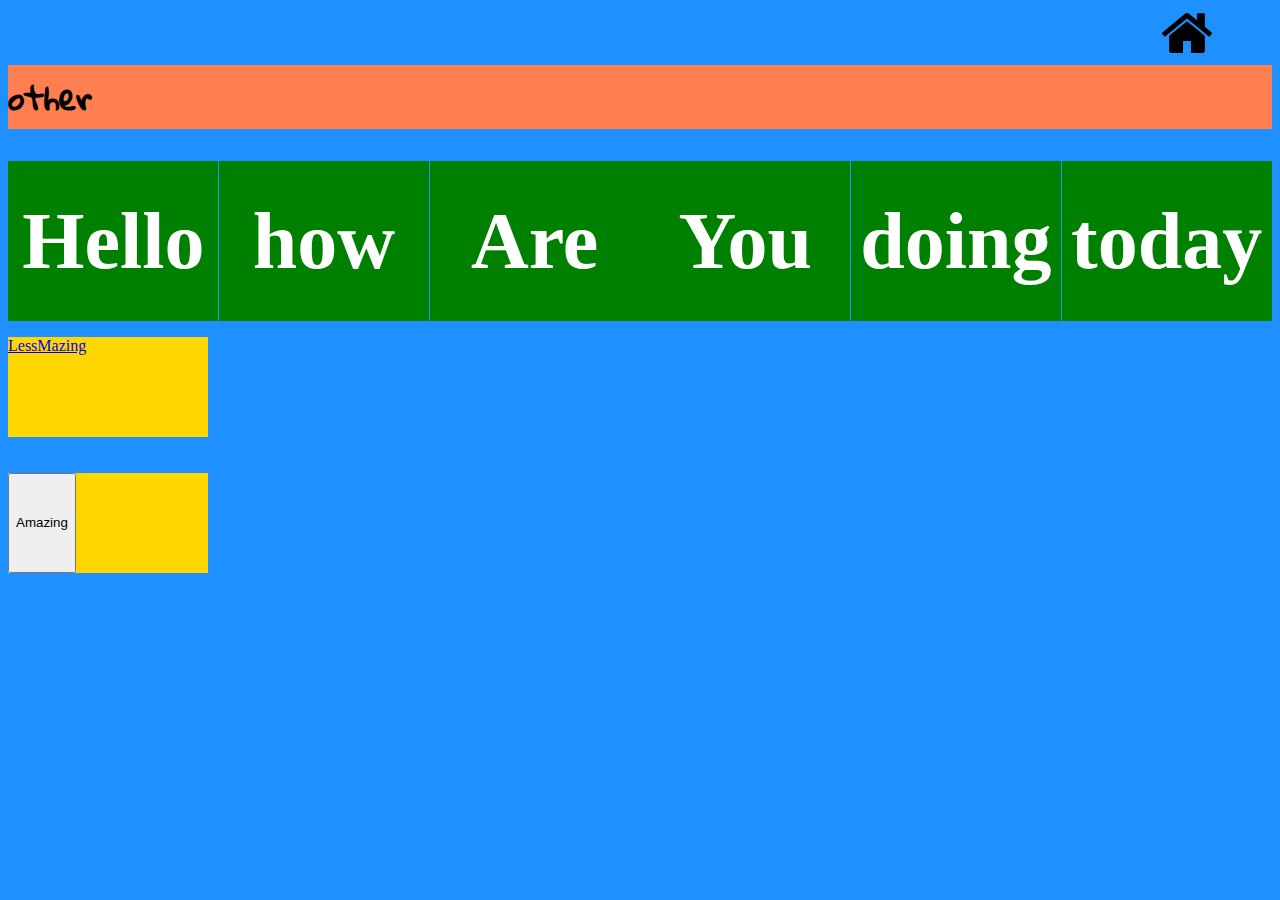
<file: main/another.html>
<!DOCTYPE html>
<html lang="en">
<head>
    <meta charset="UTF-8">
    <title>Title</title>
</head>
<body>
    <link href='https://fonts.googleapis.com/css?family=Gloria+Hallelujah' rel='stylesheet' type='text/css'>
    <link rel="stylesheet" href="all.css">
    <link rel="stylesheet" href="anotehr.css">
    <header>
        <div title="homePage" class="imgWrap">
            <a href="master.html"><img src="../picture/house_icon.svg" alt="HomePage" align="right" style="max-width:50px;margin-right:60px"></a><br><br>
        </div>
    </header>
    <header>
        <h1>
            <div style="background:coral" class="port">other</div>
        </h1>
    </header>
    <ul class="flex-container">
        <li class="flex-item">Hello</li>
        <li class="flex-item">how</li>
        <li class="flex-item">Are</li>
        <li class="flex-item">You</li>
        <li class="flex-item">doing</li>
        <li class="flex-item">today</li>
    </ul>
    <div class="mydiv" style="align:left">
        <a class="btn btn-primary" role="button" data-toggle="collapse" href="#collapseExample" aria-expanded="false" aria-controls="collapseExample">
            LessMazing
        </a>
    </div>
    <br><br>
    <div class="align">

        <div class="mydiv">
            <input type="submit" value="Amazing" style="align:right">
            <a class="btn btn-primary" role="button" data-toggle="collapse" href="#collapseExample" aria-expanded="false" aria-controls="collapseExample">

            </a>
        </div>
    </div>
</body>

</html>
</file>
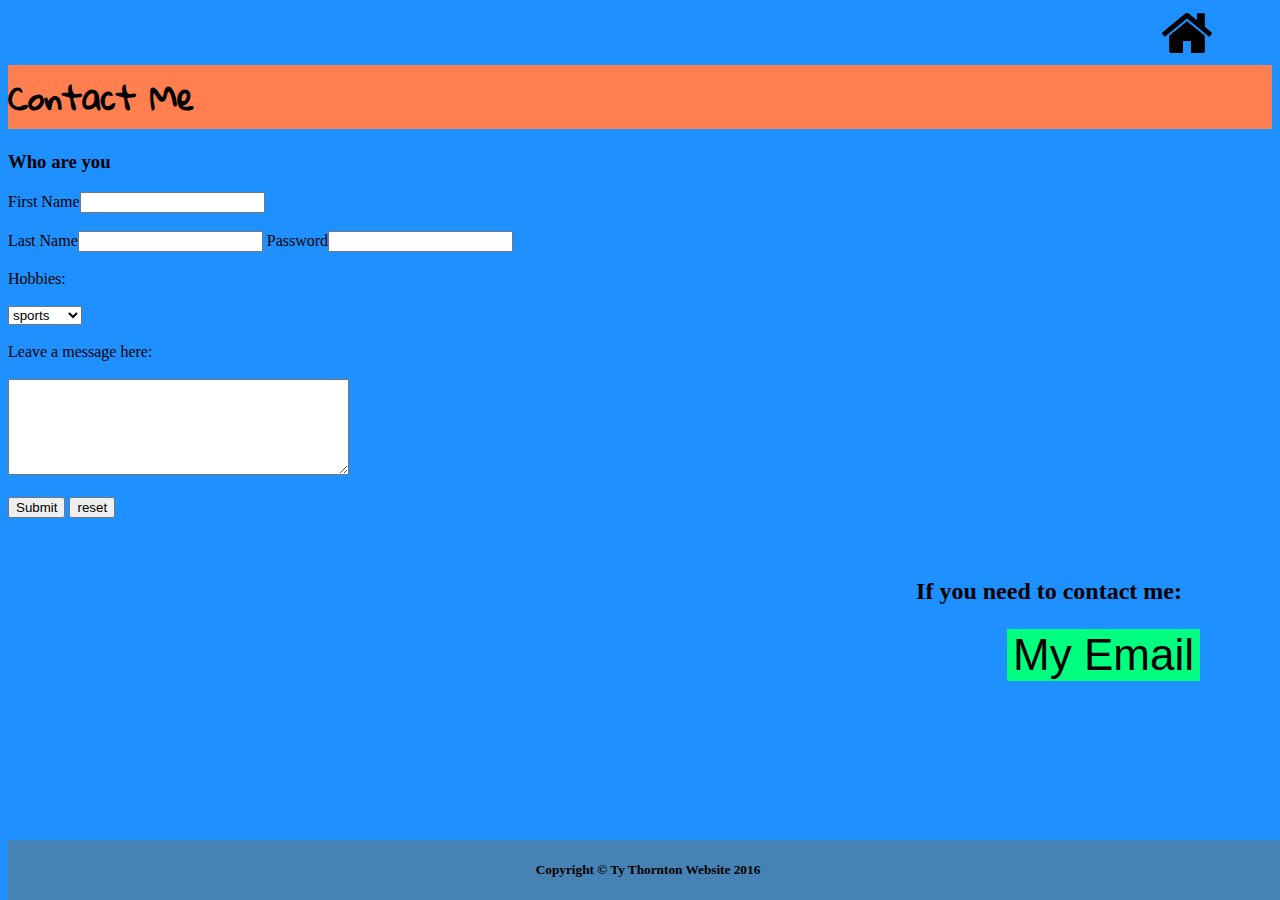
<file: main/contact.html>
<!DOCTYPE html>
<html lang="en">
<head>
    <meta charset="UTF-8">
    <title>contanct</title>
</head>

<div>
<link href='https://fonts.googleapis.com/css?family=Gloria+Hallelujah' rel='stylesheet' type='text/css'>
<link rel="stylesheet" href="all.css">
<header>
    <link rel="stylesheet" href="style.css">
<div title="homePage" class="imgWrap">
    <a href="master.html"><img src="../picture/house_icon.svg" alt="HomePage" align="right" style="max-width:50px;margin-right:60px"></a><br><br>
</div>
</header>
    <h1>
        <div style="background:coral" class="port">Contact Me</div>
    </h1>
<!-- this page will list all my contact info -->
<div class="size">
    <h3>Who are you</h3>

    <form method="get">
        <label for="firstName">First Name</label><input id="firstName" name="firstName"><br><br>
        <label for=lastName>Last Name</label><input id="lastName" name="lastName">
        <label for="password">Password</label><input type="password" id="password" name="password"><br><br>
        Hobbies:
        <br><br>
        <select name="hobbies">
            <option label="sports" value="1"></option>
            <option label="gameing" value="2"></option>
            <option label="webdev" value="class:"eml" 3"></option>
        </select>
        <br><br> Leave a message here:<br><br>
        <textarea cols="40"rows="6"></textarea><br><br>
        <input type="submit" value="Submit">
        <input type="reset" value="reset">
    </form>
</div>
<br><br>

<div align="right">
    <section class="email">
        <h2>
            <p align="right" style="margin-right: 90px">If you need to contact me:</p>
        </h2>
        <h2>
            <form name="colorForm"  method="GET" action="mailto:tybone99@gmail.com">
                <input type="submit" value="My Email" class="eml" style=" hover-border:; background-color:springgreen;margin-right: 72px;font-size:44px;border:1px black"/>
            </form>
        </h2>
    </section>
</div>
    <div align="middle">
        <footer class="foot">
            <h5>
                <li>Copyright © Ty Thornton Website 2016</li>
            </h5>
        </footer>
        </div>
</body>
</html>
</file>
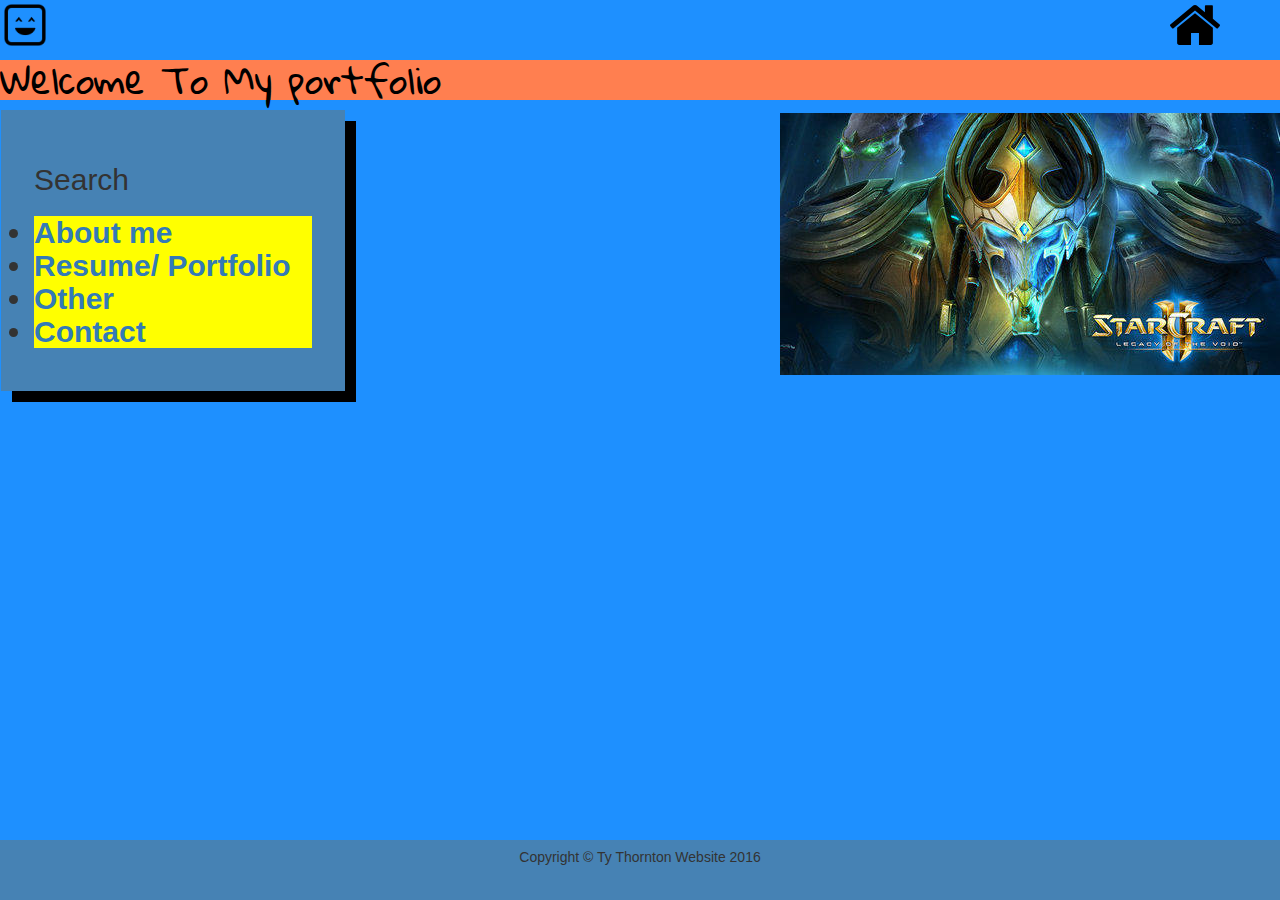
<file: main/master.html>
<!DOCTYPE html>
<html lang="en">
<head>

    <meta charset="UTF-8">
    <title>Personal</title>
</head>
<body>
<link rel="stylesheet" href="all.css">
<link rel="stylesheet" href="bootstrap.css">
<link rel="stylesheet" href="masterSS.css">
<link href='https://fonts.googleapis.com/css?family=Gloria+Hallelujah' rel='stylesheet' type='text/css'>
<header>
    <span title="smile" class="smile" >
          <a ><img src="../picture/smile.png" align="left" style="max-width:50px;"></a>
    </span>
    <span title="devil" class="devil" data-dismiss="alert" aria-label="Close" >
          <a href="Super-Secret.html"><img src="../picture/devil.png" align="left" style="max-width:50px;" ></a>
    </span>
    <span title="homePage" class="imgWrap">
        <a href="master.html"><img src="../picture/house_icon.svg" alt="HomePage" align="right" style="max-width:50px;margin-right:60px"></a><br><br>
    </span>
</header>

<header>
    <h1>
         <div style="background:coral" class="port">Welcome To My portfolio
         </div>
    </h1>
</header>

    <style>
        body{
            background-position: right;
            background-image: url("../picture/starcraft_html.jpg");
            background-repeat: no-repeat;
            height: 488px;
        }
    </style>
<span>
            <ul>
               <h2>Search</h2>
               <!-- these are my links that will direct a user to a diffrent page -->
                <h2>
                    <i class="fa fa-rocket"></i>
                <li><a href="about%20me.html"> <b>About me</b></a></li>
                   <li><a href="resume.html"> <b>Resume/ Portfolio</b></a></li>
                   <li><a href="another.html"> <b>Other</b></a></li>
                    <li><a href="contact.html"><b>Contact</b></a></li>
               </h2>
            </ul>
</span>
<div align="middle">
    <footer class="foot">
        <h5>
            <li>Copyright © Ty Thornton Website 2016</li>
        </h5>
</footer>
</div>
</body>
</html>
</file>
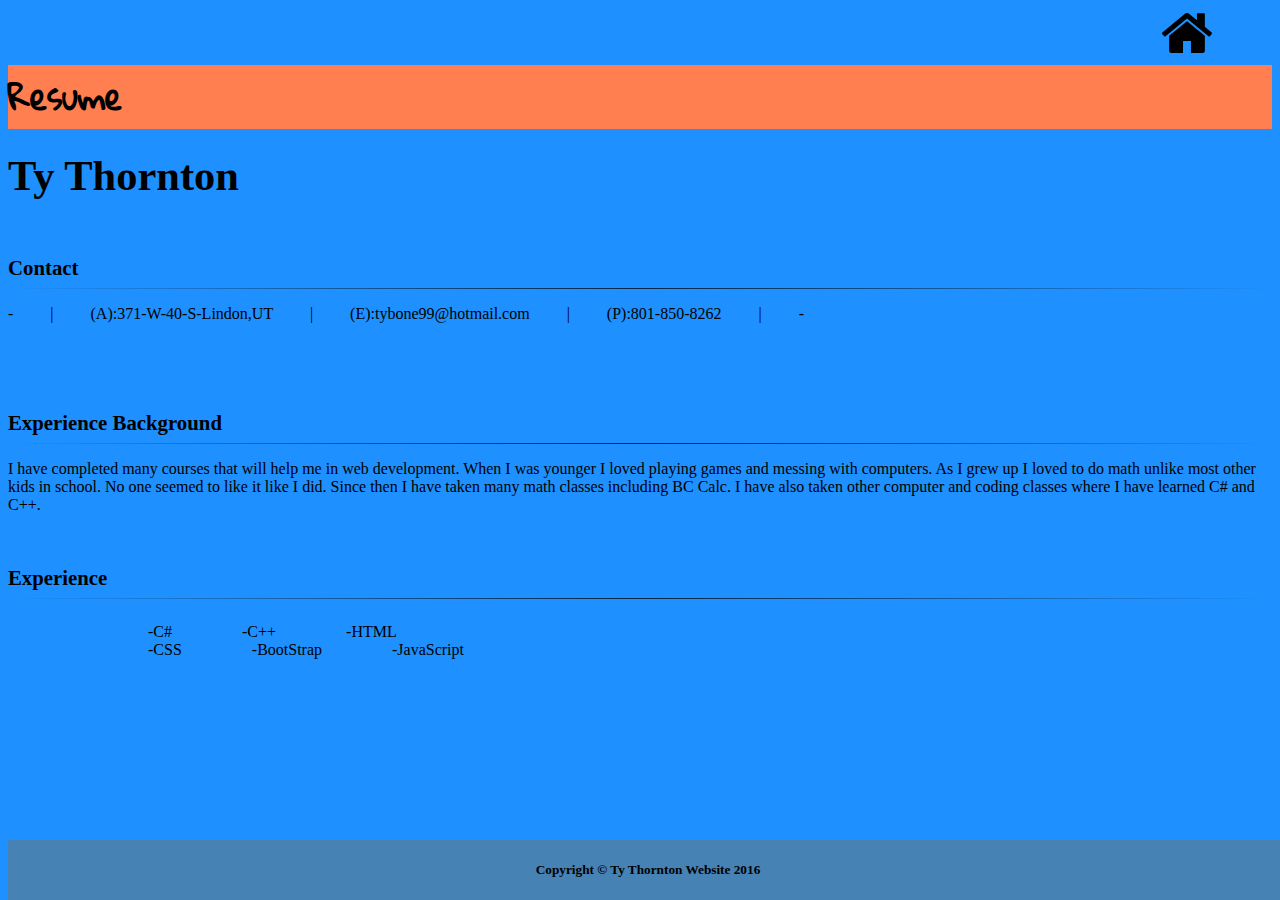
<file: main/resume.html>
<!DOCTYPE html>
<html lang="en">
<head>
    <meta charset="UTF-8">
    <title>Resume</title>
</head>
<body>
<link rel="stylesheet" href="all.css">
<link rel="stylesheet" href="resume.css">
<link href='https://fonts.googleapis.com/css?family=Gloria+Hallelujah' rel='stylesheet' type='text/css'>
<header>
    <div title="homePage" class="imgWrap">
        <a href="master.html"><img src="../picture/house_icon.svg" alt="HomePage" align="right" style="max-width:50px;margin-right:60px"></a><br><br>
    </div>
</header>
<header>
    <h1>
        <div style="background:coral" class="port">Resume</div>
    </h1>
</header>
<!-- this is the top of page NAME -->
    <div class="top">
        <h2>
        <h style="font-size:177%; margin-right: 500px;">Ty
            Thornton</h>
        </h2>
    </div>
<br><br>
<div class="hrs">
 <B>Contact</B>
</div>
<hr class="style-hr">

<div class="textbox">
    <p class="alignleft"> - | (A):371-W-40-S-Lindon,UT | (E):tybone99@hotmail.com | (P):801-850-8262 | - </p>
</div>
<br><br>
<br><br>
<div class="hrs">
    <b> Experience  Background</b>
    <hr class="style-hr">
</div>
    <div class="xb">
        <p>
           I have completed many courses that will help me in web development. When I was younger I loved playing games and messing with computers. As I grew up I loved to do math unlike most other kids in school. No one seemed to like it like I did. Since then I have taken many math classes including BC Calc. I have also taken other computer and coding classes where I have learned C# and C++.
        </p>
    </div>
<br><br>
<div class="hrs">
    <b> Experience</b>
    <hr class="style-hr">
</div>
<div id="colm">
    <ul>
        <li>-C#</li>
        <li>-C++</li>
        <li>-HTML</li>
        <li>-CSS</li>
        <li>-BootStrap </li>
        <li>-JavaScript</li>
    </ul>
</div>
<div align="middle">
    <footer class="foot">
        <h5>
            <li>Copyright © Ty Thornton Website 2016</li>
        </h5>
    </footer>
</div>
</body>
</html>
</file>
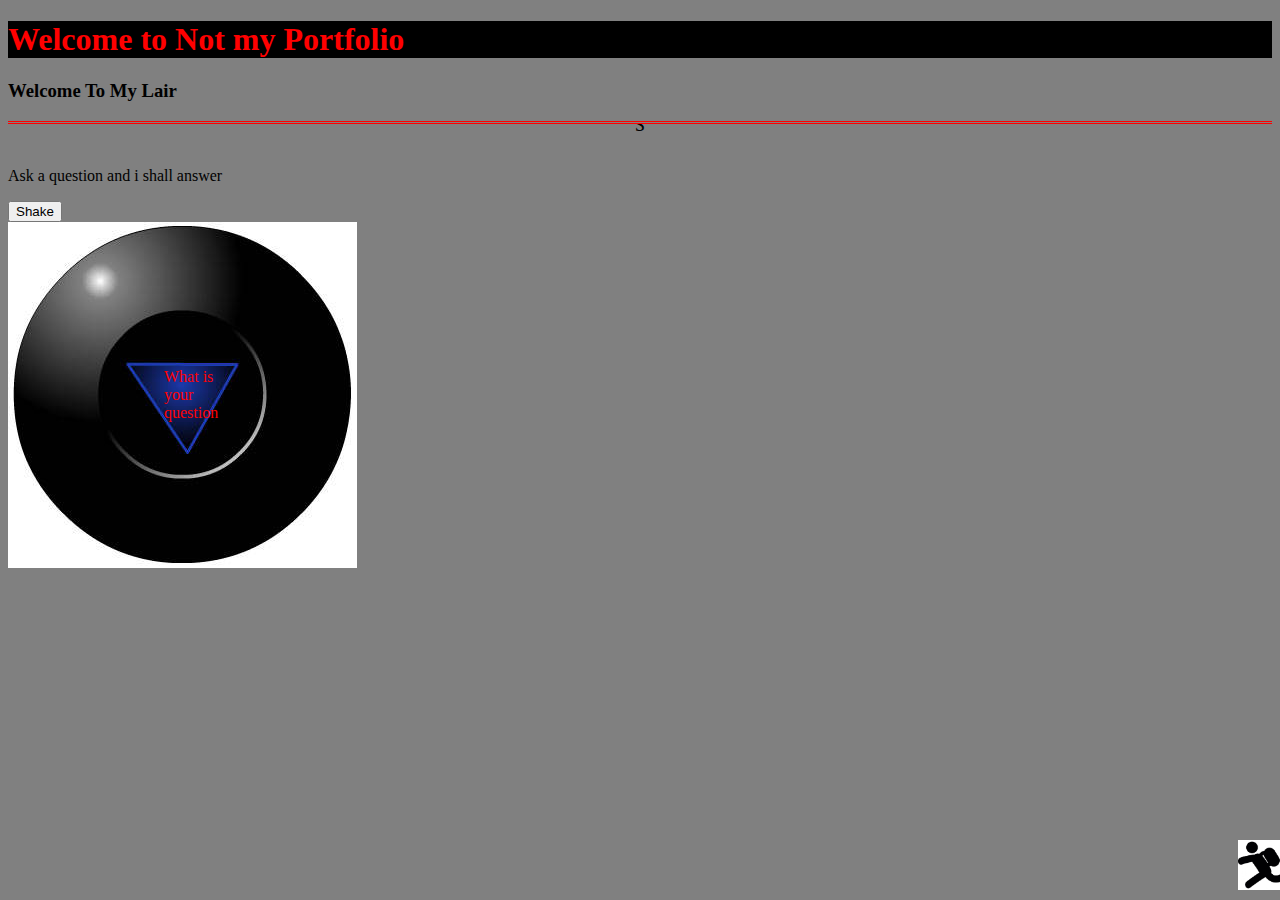
<file: main/Super-Secret.html>
<!DOCTYPE html>
<html lang="en">
    <head>
        <meta charset="UTF-8">
        <title> >=) </title>
    </head>
        <body style="background-color: grey">
        <link rel="stylesheet" href="all.css">
        <link rel="stylesheet" href="sss.css">
            <header>
                <h1>
                    <div style="background:black; color:red;" class="port"> Welcome to Not my Portfolio
                    </div>
                </h1>
            </header>
            <div id="scary">
                <h3>Welcome To My Lair</h3>
            </div>
            <hr class="hr">
<!-- this 8 ball code -->
        <p>Ask a question and i shall answer</p>
        <button onclick="phrase()">Shake</button>
        <div class="size">
            <div class="ball">
                <img src="magic8ball.jpg" style="max-width: 500px;">
            </div>
            <div class="braket">
                <p id="texts">What is your question</p>
            </div>
        </div>

        <script>
            function phrase(){
                var display;
                var num =  Math.floor(Math.random() * 7);

                if (num == 1){
                    display = "It is certain";
                }
                else if (num == 2){
                    display = "Yes, in due time"
                }
                else if (num == 3){
                    display = "Who Knows?"
                }
                else if (num == 4){
                    display = "Are you kidding"
                }
                else if (num == 5){
                    display = "Dont bet on it"
                }
                else if(num == 6){
                    display = "Forget about it"
                }
                else {
                    display = "You Know it"
                }

                document.getElementById("texts").innerHTML = display;
            }
        </script>

        <footer class="foot" style="background-color: transparent">
            <span title="RUN!" class="run" aria-label="Close" >
                <a href="master.html"><img src="student-running-fast-with-a-bag-on-his-back_318-29226.jpg" align="right" align="bottom" style="max-width:50px; bottom: 5px;" ></a>
            </span>
        </footer>
        <scr
            console.log("hey you");
            alert("Come at you own cost");
        </scr
    </body>
</html>
</file>
<file: main/all.css>
.port
{
    font-family: 'Gloria Hallelujah', cursive;
    color:black;
}
.imgWrap:hover
{


}
.smile
{

}

@media screen and (max-width: 739px) {
    .smile {
        visibility: hidden;
    }
}
.devil{

 }
@media screen and (min-width: 739px) {
    .devil {
        visibility: hidden;
    }
}
body {
    background-color:dodgerblue;
}
.foot{
    position:absolute;
    bottom:0;
    width:100%;
    height:60px;   /* Height of the footer */
    background:#4682B4;
}
</file>
<file: main/anotehr.css>
.align{
    text-align:center;
}

.mydiv
{
    width: 200px;
    height: 100px;
    background-color: darkblue;
    animation-name:movement;
    animation-duration:5s;
    position: relative;
    display:flex;

}
@keyframes movement {
    1% {background-color: red; left:1200px; top:0px;}
    50% {background-color: coral; left:0px; top:-50px;}
    100%{background-color:green; left:100px; top:0px;}
}
.mydiv
{
    background-color:gold;
    animation-name:hovermove;
    animation-duration:5s;
}
@keyframes hovermove
{
    25% {backgound-color:purple; left:200px; top:0px}
    75% {background-color:black; left:500px; top:-100px;}
    100% {backgound-color:red; left:0px; top:-200px}
}
.spin{
    background:red;
    width:150px;
    height:10px;
    animation:spin 2s linear infinite;
}
.flex-container {
    padding: 0;
    marign: 0;
    list-style: none;
    display: flex;
    -webkit-flex-flow: row wrap;
    justify-content: space-around;
}
.flex-item {
    background: green;
    padding: 5px;
    width: 200px;
    height: 150px;
    margin-top: 10px;
    line-height: 150px;
    color: white;
    font-weight: bold;
    font-size: 5em;
    text-align: center;
}
.size
{

    font-size:100px;
}
</file>
<file: main/style.css>
body {
    background-color:dodgerblue;
}
:valid{
backgound:green;
}
lable:hover{
    color:red;
    opacity: 10;
}
label:hover{
border:dotted;
    color:darkred;
}
.email{
    align-content: right;
}
.eml:hover{
    border:dotted;
    border-color: darkred;
    color:darkred;
}
.size
{
width: 1000px;
}
</file>
<file: main/masterSS.css>
ul {
    min-width:200px;
    max-width: 344px;
    box-shadow: black 11px 11px;
    margin-right:777px;
    margin-left:1px;
    background:steelblue;
    padding:33px;
}
ul:hover{

    box-shadow:inset;
}
ul li{
background:yellow;
}
li:hover{
    border:dashed;
    color:orange;
}
body{
    bACKground-color:dodgerblue;
}
span{

}
</file>
<file: main/resume.css>
hr.style-hr {
    border: 0;
    height: 1px;
    background-image: linear-gradient(to right, rgba(0, 0, 0, 0), rgba(0, 0, 0, 0.75), rgba(0, 0, 0, 0));
}

b{
    color:black;
    font-size:130%;
}

.textbox{
    word-spacing:33px;
}
.middle
{
    align-content:center;
}
#colm {
    margin-left:100px;
    word-spacing:66px;
    height:111px;
    column-count: 3;
}
#colm li {
display: inline-block; /*necessary*/
}
ul#colm{
    list-style-type:square;
}
</file>
<file: main/sss.css>
.text{
color:red;
}

.body{
    background:black;
    text-decoration-color:red;

}
hr.hr {
    padding: 0;
    border: none;
    border-top: medium double red;
    color: black;
    text-align: center;
}
hr.hr:after {
    content: "§";
    display: inline-block;
    position: relative;
    top: -0.7em;
    font-size: 1.5em;
    padding: 0 0.25em;
    background: transparent;
}
.run {
    -moz-transform: scaleX(-1);
    -o-transform: scaleX(-1);
    -webkit-transform: scaleX(-1);
    transform: scaleX(-1);
    -ms-filter: "FlipH";
}
.size {
    height: 55px;
    width: 100px;
    position: relative;
    border-bottom: 2px solid #f51c40;
    background: red;
}
.braket{
    border-style: solid;
    border-width:0px;
    height:50px;
    position: absolute;
    top: 130px;
    left: 156px;
    color:red;
}
.ball{
    position:absolute;
    display:block;
    margin-left: auto;
    margin-right: auto;

}
</file>
